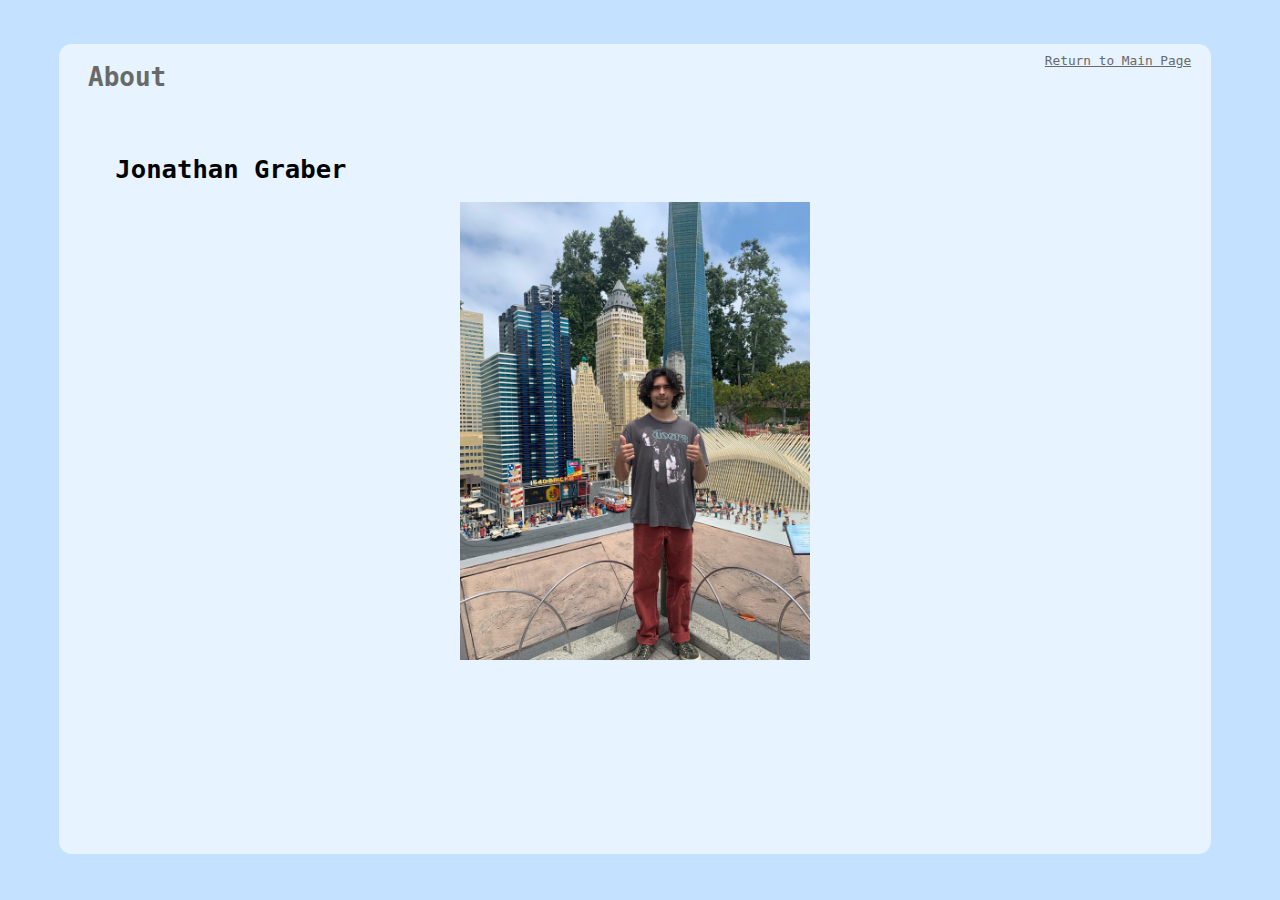
<file: about/index.html>
<!DOCTYPE html>
<html>
<head>
  <title>About Page</title>
  <link rel="icon" type="image/x-icon" href="../img/favicon.ico">
  <meta name="viewport" content="width=device-width, initial-scale=1.0, user-scalable=no">
  <link rel="stylesheet" type="text/css" href="css/style.css">
  <!-- Google Fonts -->
  <link rel="preconnect" href="https://fonts.googleapis.com">
  <link rel="preconnect" href="https://fonts.gstatic.com" crossorigin>
  <link href="https://fonts.googleapis.com/css2?family=Secular+One&display=swap" rel="stylesheet">
  <!-- JQuery -->
  <script src="https://code.jquery.com/jquery-3.6.0.min.js"
  integrity="sha256-/xUj+3OJU5yExlq6GSYGSHk7tPXikynS7ogEvDej/m4="
  crossorigin="anonymous"></script>
</head>

<body>
  <div id="about">
    <h1>About</h1>
    <div class="scrollable-content">
      <h2>Jonathan Graber</h2>
      <img src="img/jon.jpg" class="center">
      <p>Hi my name is Jonathan Graber and I’m from Los Angeles California.
      I am a 4th year in the sociology department at UCSC. I’m new to computer
      programming but have learned a ton through making this project. However,
      I’ve always been interested in how our technological world is created.</p>
      <h2>Lokinah Khan</h2>
      <img src="img/loki.jpg" class="center">
      <p>Hi, my name is Loki Khan. I’m an art major at UCSC in my fourth
        year. My practice mainly consists of printmaking, painting, and
        digital art. I’ve always been interested in learning how to code
        and figuring out ways to bring art and technology together, as well
        as combining both communities.</p>
      <h2>Riley Mann</h2>
      <img src="img/riley.jpg" class="center">
      <p>Hi, my name is Riley Mann. I was born and raised in Monterey, California.
        I’m currently studying for Robotics Engineering. I love drones and robots.
        If it has colorful LEDs, I’m all for it. I’m always interested in the boundary
        between the virtual and physical world and making that boundary more blurred.
        My favorite programming language is Python but many of my projects have used Java
        and C. This was one of my first experiences with JavaScript and it’s been a blast.
        I’ve learned just how amazing a web browser is as a tool for organizing and sharing
        information as well as for creating interactive programs.</p>
      <h2>Alexa Marquez</h2>
      <img src="img/alexa.jpg" class="center">
      <p>Hello! My name is Alexa Marquez. I'm from San Diego, California and I am currently
        in the Art & Design: Games and Playable Media program at UCSC. I grew up playing games
        with my siblings on our Game Cube and getting scolded by our mom for staying up so late.
        The experiences I had with my siblings are ones that I hope for others to create through
        games or other interactive works.</p>
      </div>
    <a id="return-button" href="../">Return to Main Page</a>
  </div>
</body>
</html>
</file>
<file: about/css/style.css>
body {
  /* Background */
  background-color: #c4e2FF;
  background-image: url("https://raw.githubusercontent.com/zeropt/project-seagull/main/about/img/aboutpagebackground.png");
  overflow: hidden;
  /* Font */
  font-family: monospace;
  color: dimgray;
}

img {
  max-width: 350px;
  height:auto;
  opacity: 1.0;
}

h2 {
  /* Positioning */
  padding-top: 2vw;

  /* Text */
  font-size: 2vw;
  color: black;
}

p {
  /* Text */
  font-size: 1.5vw;
  color: dimgray;
}

.center {
  display: block;
  margin-left: auto;
  margin-right: auto;
  width: 50%;
}

#about {
  /* Positioning */
  position: absolute;
  width: 90%;
  height: 90%;
  margin-left: 4vw;
  margin-top: 4vh;

  /* Background */
  background-color: rgba(255,255,255, 0.6);

  /* Border */
  border: 0px solid;
  border-radius: 1vw;
}

#about * {
  /* positioning */
  width: 95%;
  margin: auto;
  margin-top: 2vh;
}

.scrollable-content{
  background-color: rgba(255,255,255, 0.0);
  overflow: scroll;
  margin: 0 auto;
  width: 500px;
  height: 550px;
}

@media screen and (max-height: 300px) {
  .scrollable-content{
      height: 300px;}
}

#return-button {
  /* Positioning */
  width: 12vw;
  position: absolute;
  padding: 0px;
  margin: 0px;
  right: 1vw;
  top: 1vh;

  /* Text */
  color: dimgray;
  font-size: 1vw;
}
</file>
